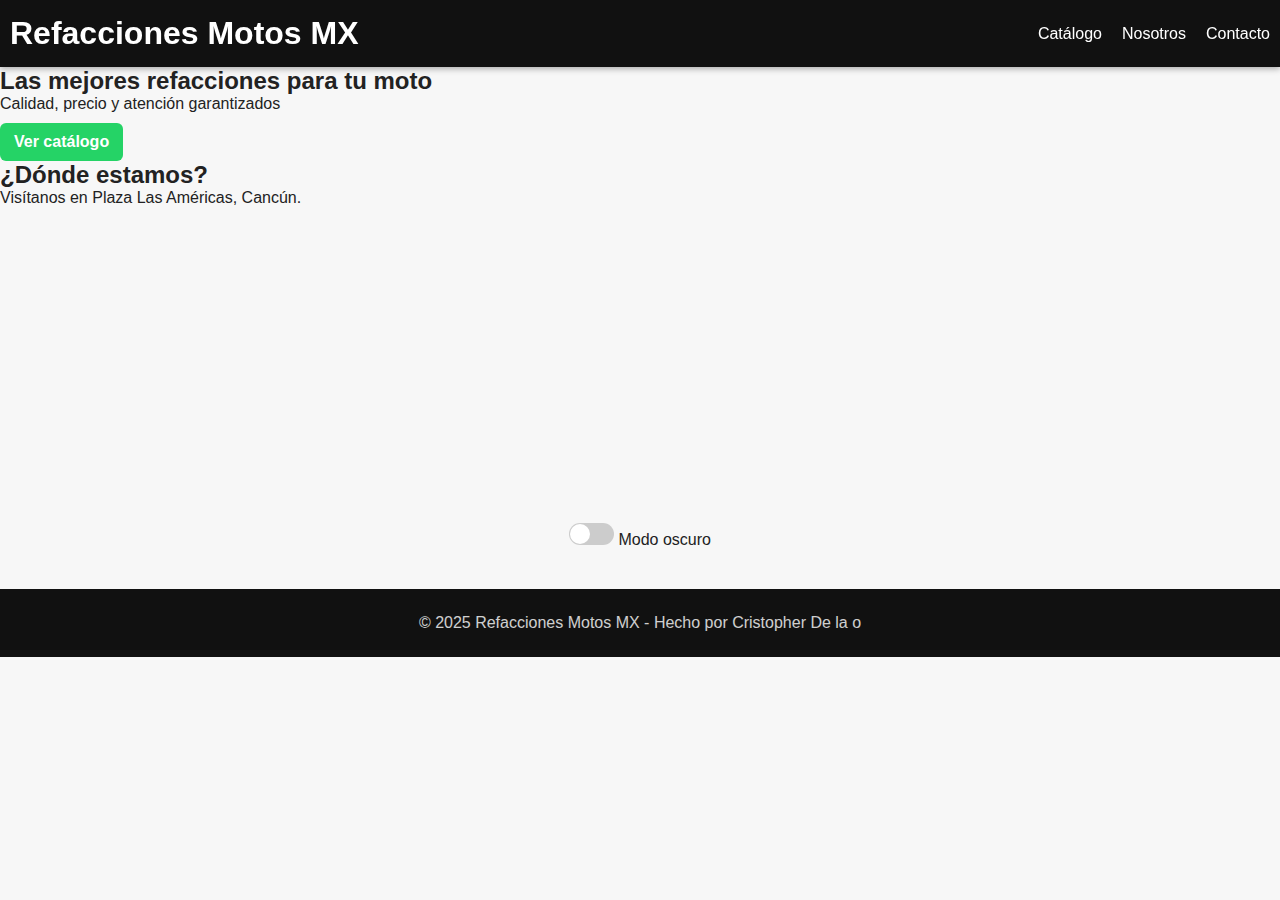
<file: index.html>
<!DOCTYPE html>
<html lang="es">
<head>
  <meta charset="UTF-8" />
  <meta name="viewport" content="width=device-width, initial-scale=1.0" />
  <title>Refaccionaria</title>
  <link rel="stylesheet" href="styles.css" />
  <meta name="description" content="Refaccionaria especializada en motos. Calidad, buen precio y atención garantizada en Cancún.">
</head>
<body>

  <div id="header"></div>

  <section class="hero">
    <h2>Las mejores refacciones para tu moto</h2>
    <p>Calidad, precio y atención garantizados</p>
    <a href="catalogo.html" class="btn">Ver catálogo</a>   
  </section>

  <section class="ubicacion">
    <h2>¿Dónde estamos?</h2>
    <p>Visítanos en Plaza Las Américas, Cancún.</p>
    <div style="width:100%; height:300px;">
  <iframe 
    src="https://www.google.com/maps/embed?pb=!1m18!1m12!1m3!1d14885.134175987047!2d-86.82624408532736!3d21.14111140592459!2m3!1f0!2f0!3f0!3m2!1i1024!2i768!4f13.1!3m3!1m2!1s0x8f4c2bfe37e860b3%3A0x542924d7054fb104!2sPlaza%20Las%20Am%C3%A9ricas!5e0!3m2!1ses-419!2smx!4v1746252308410!5m2!1ses-419!2smx" 
    width="100%" 
    height="100%" 
    style="border:0;" 
    allowfullscreen="" 
    loading="lazy" 
    referrerpolicy="no-referrer-when-downgrade">
  </iframe>
</div>

  </section>

  <div style="text-align: center; margin: 1rem;">
    <label>
      <input type="checkbox" id="darkModeToggle" />
      Modo oscuro
    </label>
  </div>

  <div id="footer"></div>
  <script src="scripts.js"></script>
</body>
</html>
</file>
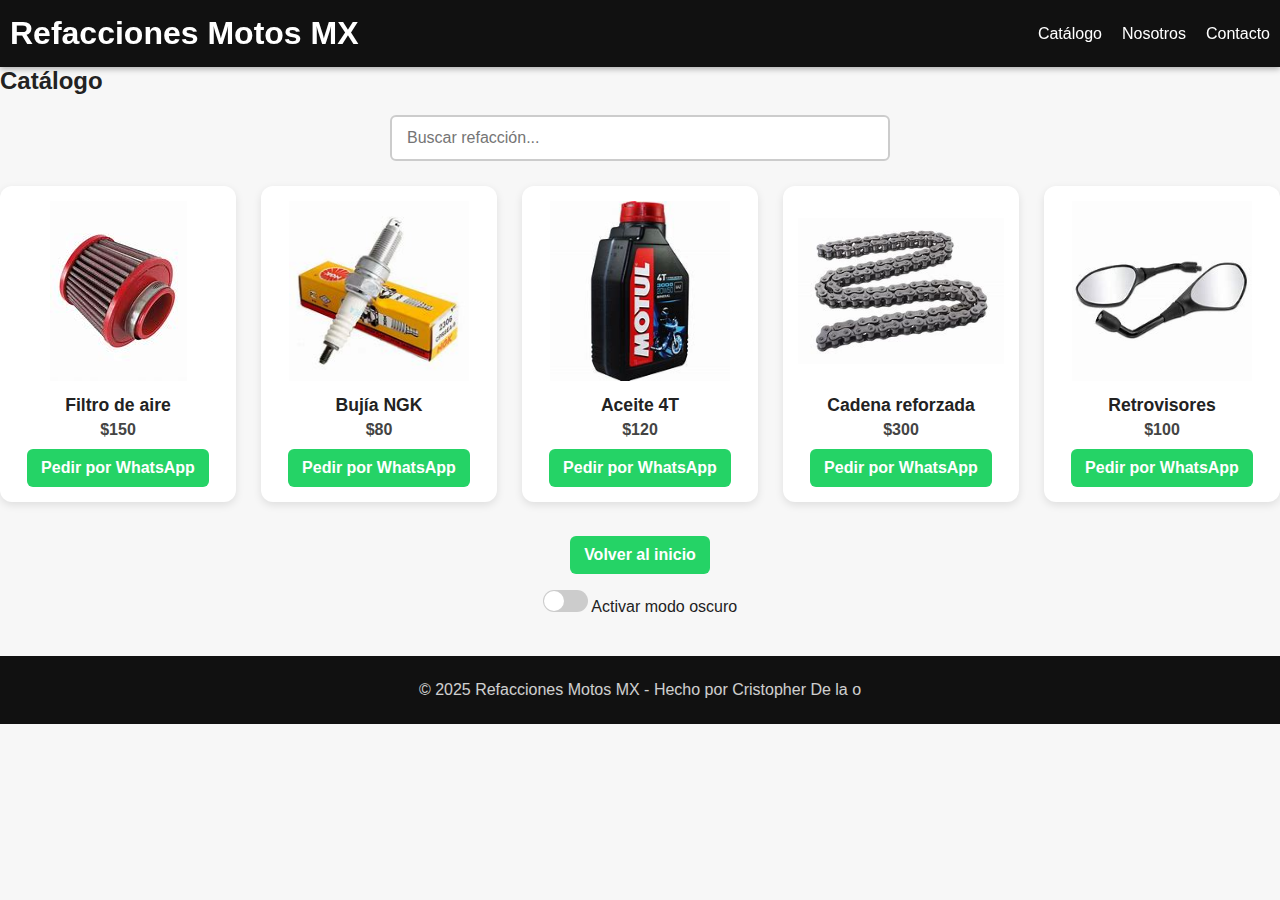
<file: catalogo.html>
<!DOCTYPE html>
    <html lang="es">
    <head>
    <meta charset="UTF-8" />
    <meta name="viewport" content="width=device-width, initial-scale=1.0" />
    <title>Catálogo | Refaccionaria</title>
    <link rel="stylesheet" href="styles.css" />
    <meta name="description" content="Refaccionaria especializada en motos. Calidad, buen precio y atención garantizada en Cancún.">
    </head>
    <body>
    <div id="header"></div>

    <section class="catalogo">
        <h2>Catálogo</h2>
        <input type="text" id="buscador" placeholder="Buscar refacción..." />
        <div id="productos" class="productos"></div>
    </section>
    <div style="text-align:center; margin-top: 1.5rem;">
        <a href="index.html" class="btn">Volver al inicio</a>
    </div>
    <div style="text-align: center; margin: 1rem;">
        <label>
        <input type="checkbox" id="darkModeToggle" />
        Activar modo oscuro
        </label>
    </div>
    <div id="footer"></div>
<script src="scripts.js"></script>
</body>
    </html>
</file>
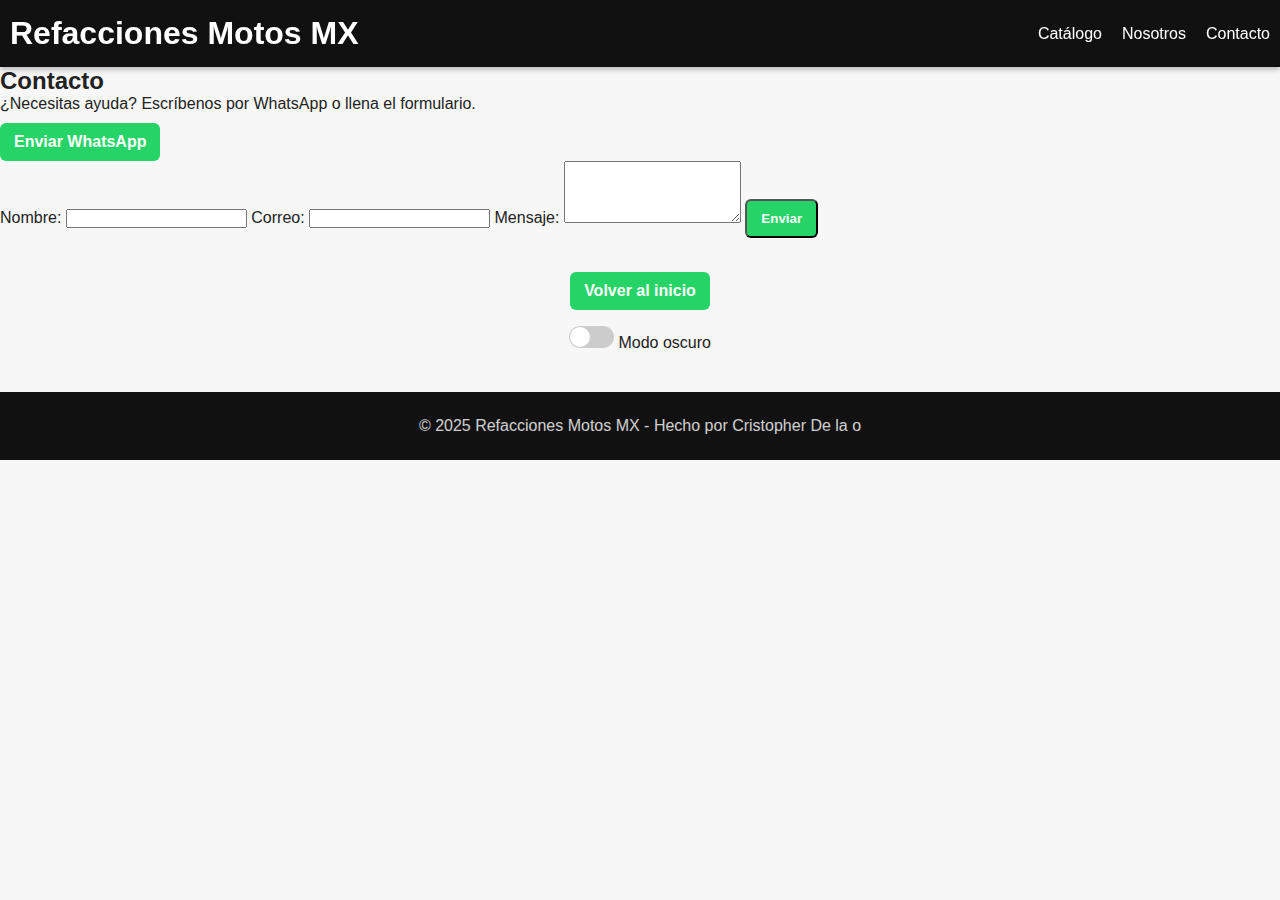
<file: contacto.html>
<!DOCTYPE html>
<html lang="es">
<head>
  <meta charset="UTF-8" />
  <meta name="viewport" content="width=device-width, initial-scale=1.0" />
  <title>Contacto | Refacciones Motos</title>
  <link rel="stylesheet" href="styles.css" />
  <meta name="description" content="Refaccionaria especializada en motos. Calidad, buen precio y atención garantizada en Cancún.">
</head>
<body>

  <div id="header"></div>

  <section class="contacto">
    <h2>Contacto</h2>
    <p>¿Necesitas ayuda? Escríbenos por WhatsApp o llena el formulario.</p>

    <a href="https://wa.me/529982043315" class="btn" target="_blank" rel="noopener">
      Enviar WhatsApp
    </a>
  </section>

  <form action="https://formsubmit.co/cris.delao12pg@gmail.com" method="POST" class="formulario-contacto" aria-label="Formulario de contacto">

    <label for="nombre">Nombre:</label>
    <input type="text" id="nombre" name="nombre" required />

    <label for="correo">Correo:</label>
    <input type="email" id="correo" name="correo" required />

    <label for="mensaje">Mensaje:</label>
    <textarea id="mensaje" name="mensaje" rows="4" required></textarea>

    <!-- Configuración FormSubmit -->
    <input type="hidden" name="_captcha" value="false">
    <input type="hidden" name="_template" value="table">

    <button type="submit" class="btn">Enviar</button>

  </form>

  <div style="text-align:center; margin-top:1.5rem;">
    <a href="index.html" class="btn">Volver al inicio</a>
  </div>

  <div style="text-align:center; margin: 1rem;">
    <label>
      <input type="checkbox" id="darkModeToggle" />
      Modo oscuro
    </label>
  </div>

  <div id="footer"></div>
  <script src="scripts.js"></script>

</body>
</html>
</file>
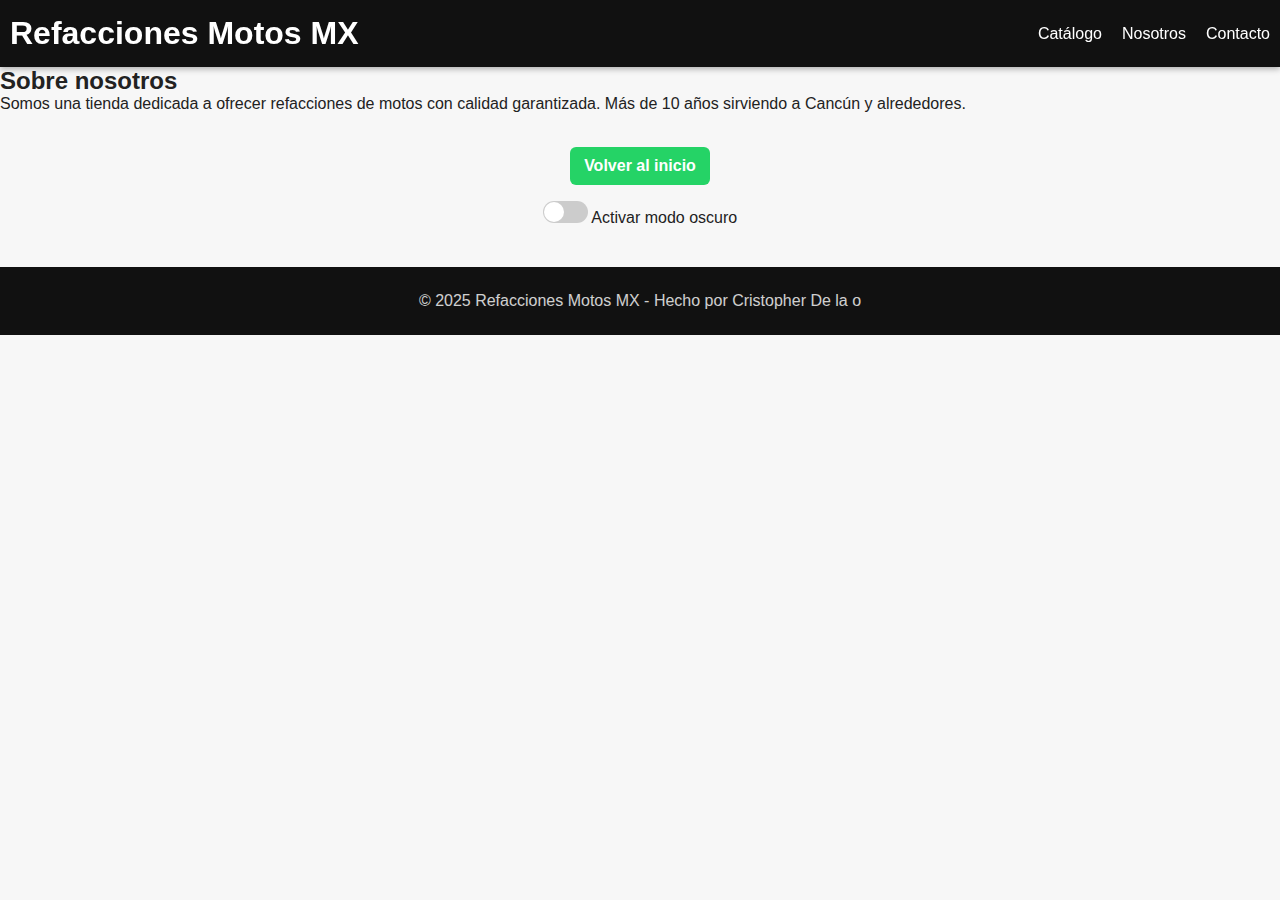
<file: nosotros.html>
<!DOCTYPE html>
<html lang="es">
<head>
  <meta charset="UTF-8" />
  <meta name="viewport" content="width=device-width, initial-scale=1.0" />
  <title>Nosotros | Refaccionaria</title>
  <link rel="stylesheet" href="styles.css" />
  <meta name="description" content="Refaccionaria especializada en motos. Calidad, buen precio y atención garantizada en Cancún.">
</head>
<body>
  <div id="header"></div>

  <section class="nosotros">
    <h2>Sobre nosotros</h2>
    <p>Somos una tienda dedicada a ofrecer refacciones de motos con calidad garantizada. Más de 10 años sirviendo a Cancún y alrededores.</p>
  </section>
  <div style="text-align:center; margin-top: 1.5rem;">
    <a href="index.html" class="btn">Volver al inicio</a>
  </div>
  <div style="text-align: center; margin: 1rem;">
    <label>
      <input type="checkbox" id="darkModeToggle" />
      Activar modo oscuro
    </label>
  </div>
  <div id="footer"></div>
<script src="scripts.js"></script>
</body>
</html>
</file>
<file: styles.css>
/* ===========================================
   ESTILOS GENERALES
=========================================== */
* {
  margin: 0;
  padding: 0;
  box-sizing: border-box;
  font-family: "Poppins", sans-serif;
}

body {
  background: #f7f7f7;
  color: #222;
  transition: background 0.3s ease, color 0.3s ease;
}

body.dark {
  background: #161616;
  color: #eaeaea;
}

/* Links */
a {
  text-decoration: none;
  color: inherit;
}

/* Contenedores */
.contenedor {
  width: 90%;
  max-width: 1100px;
  margin: auto;
}

/* ===========================================
   HEADER
=========================================== */
header {
  width: 100%;
  background: #111;
  color: #fff;
  padding: 15px 10px;
  position: fixed;
  top: 0;
  z-index: 999;
  box-shadow: 0 2px 6px rgba(0,0,0,0.3);
  left: 0;  
  display: flex;
  justify-content: space-between;
  align-items: center;
}

header.dark {
  background: #000;
}

.nav {
  display: flex;
  justify-content: space-between;
  align-items: center;
}

.logo {
  font-size: 1.4rem;
  font-weight: bold;
  letter-spacing: 1px;
}

#menu {
  display: flex;
  gap: 20px;
  list-style: none;
}

#menu a {
  color: #fff;
  font-weight: 500;
  transition: 0.3s;
}

#menu a:hover {
  color: #ffcc00;
}

/* --- Menú hamburguesa --- */
#menu-toggle {
  display: none;
  font-size: 28px;
  cursor: pointer;
}

@media (max-width: 768px) {
  #menu {
    position: absolute;
    top: 70px;
    right: 0;
    background: #111;
    width: 200px;
    height: 0;
    overflow: hidden;
    flex-direction: column;
    padding: 0;
    transition: 0.3s ease;
  }

  #menu.activo {
    height: 180px;
    padding: 10px 0;
  }

  #menu li {
    padding: 10px;
    text-align: center;
  }

  #menu-toggle {
    display: block;
    color: white;
  }
}

/* ===========================================
   BUSCADOR
=========================================== */
#buscador {
  width: 100%;
  max-width: 500px;
  padding: 12px 15px;
  border: 2px solid #ccc;
  border-radius: 6px;
  margin: 20px auto;
  display: block;
  font-size: 1rem;
  transition: 0.3s;
}

#buscador:focus {
  border-color: #ffcc00;
  outline: none;
}

body.dark #buscador {
  background: #222;
  border-color: #555;
  color: #eee;
}

/* ===========================================
   LISTA DE PRODUCTOS
=========================================== */
#productos {
  margin-top: 25px;
  display: grid;
  grid-template-columns: repeat(auto-fit, minmax(230px, 1fr));
  gap: 25px;
}

.producto {
  background: #fff;
  padding: 15px;
  border-radius: 12px;
  box-shadow: 0 3px 8px rgba(0,0,0,0.1);
  transition: 0.3s ease;
  text-align: center;
}

body.dark .producto {
  background: #1f1f1f;
  box-shadow: 0 3px 8px rgba(255,255,255,0.05);
}

.producto:hover {
  transform: translateY(-5px);
}

.producto img {
  width: 100%;
  height: 180px;
  object-fit: contain;
  margin-bottom: 10px;
}

.producto h3 {
  font-size: 1.1rem;
  margin-bottom: 5px;
}

.producto p {
  font-weight: bold;
  color: #444;
}

body.dark .producto p {
  color: #ddd;
}

/* Botón */
.btn {
  display: inline-block;
  margin-top: 10px;
  background: #25d366;
  color: white;
  padding: 10px 14px;
  border-radius: 6px;
  font-weight: 600;
  transition: 0.3s;
}

.btn:hover {
  background: #1ebe5d;
}

/* ===========================================
   FOOTER
=========================================== */
footer {
  margin-top: 40px;
  background: #111;
  color: white;
  padding: 25px 0;
  text-align: center;
}

footer p {
  opacity: 0.8;
}

body.dark footer {
  background: #000;
}

/* ===========================================
    SWITCH MODO OSCURO
=========================================== */
.switch-container {
  display: flex;
  align-items: center;
  gap: 8px;
}

#darkModeToggle {
  width: 45px;
  height: 22px;
  appearance: none;
  background: #ccc;
  border-radius: 20px;
  position: relative;
  cursor: pointer;
  transition: 0.3s;
}

#darkModeToggle:checked {
  background: #ffcc00;
}

#darkModeToggle::before {
  content: "";
  width: 20px;
  height: 20px;
  background: white;
  border-radius: 50%;
  position: absolute;
  top: 1px;
  left: 1px;
  transition: 0.3s;
}

#darkModeToggle:checked::before {
  transform: translateX(23px);
}
</file>
